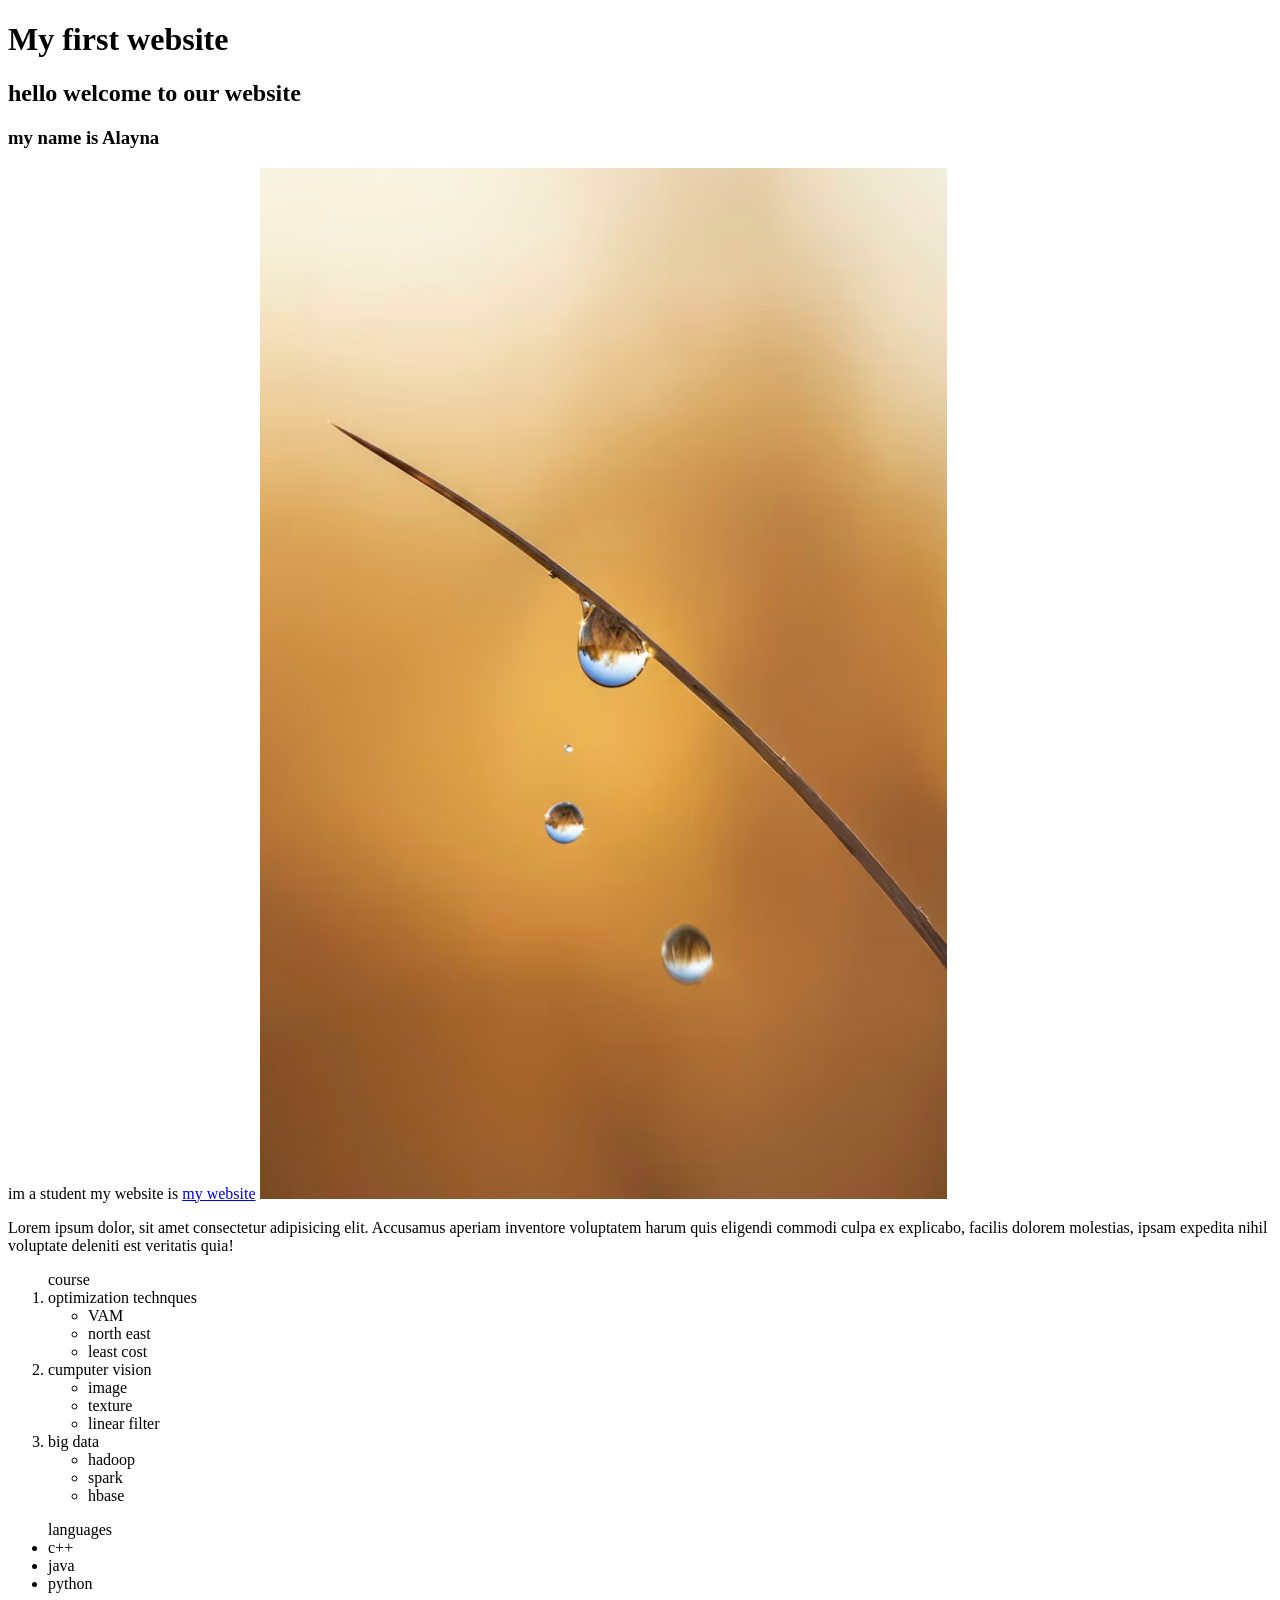
<file: day1/index.html>
<!DOCTYPE html>
<html lang="en">

<head>
    <meta charset="UTF-8">
    <meta name="viewport" content="width=device-width, initial-scale=1.0">
    <title>Document</title>
</head>

<body>
    <h1>My first website</h1>
    <h2>hello welcome to our website</h2>
    <h3>my name is Alayna</h3>
    <p>im a student my website is <a href="https://www.google.com">my website</a>
        <img src="img.avif">
    </p>
    <div>
        Lorem ipsum dolor, sit amet consectetur adipisicing elit. Accusamus aperiam inventore voluptatem harum quis
        eligendi commodi culpa ex explicabo, facilis dolorem molestias, ipsam expedita nihil voluptate deleniti est
        veritatis quia!
    </div>
    <ol>course
        <li>optimization technques
            <ul>
                <li>VAM</li>
                <li>north east </li>
                <li>least cost </li>
            </ul>
        </li>
        <li>cumputer vision</li>
        <ul>
            <li>image</li>
            <li>texture</li>
            <li>linear filter</li>
        </ul>
        <li>big data</li>
        <ul>
            <li>hadoop</li>
            <li>spark</li>
            <li>hbase</li>
        </ul>
    </ol>
    <ul>languages
        <li>c++</li>
        <li>java</li>
        <li>python</li>
    </ul>
</body>

</html>
</file>
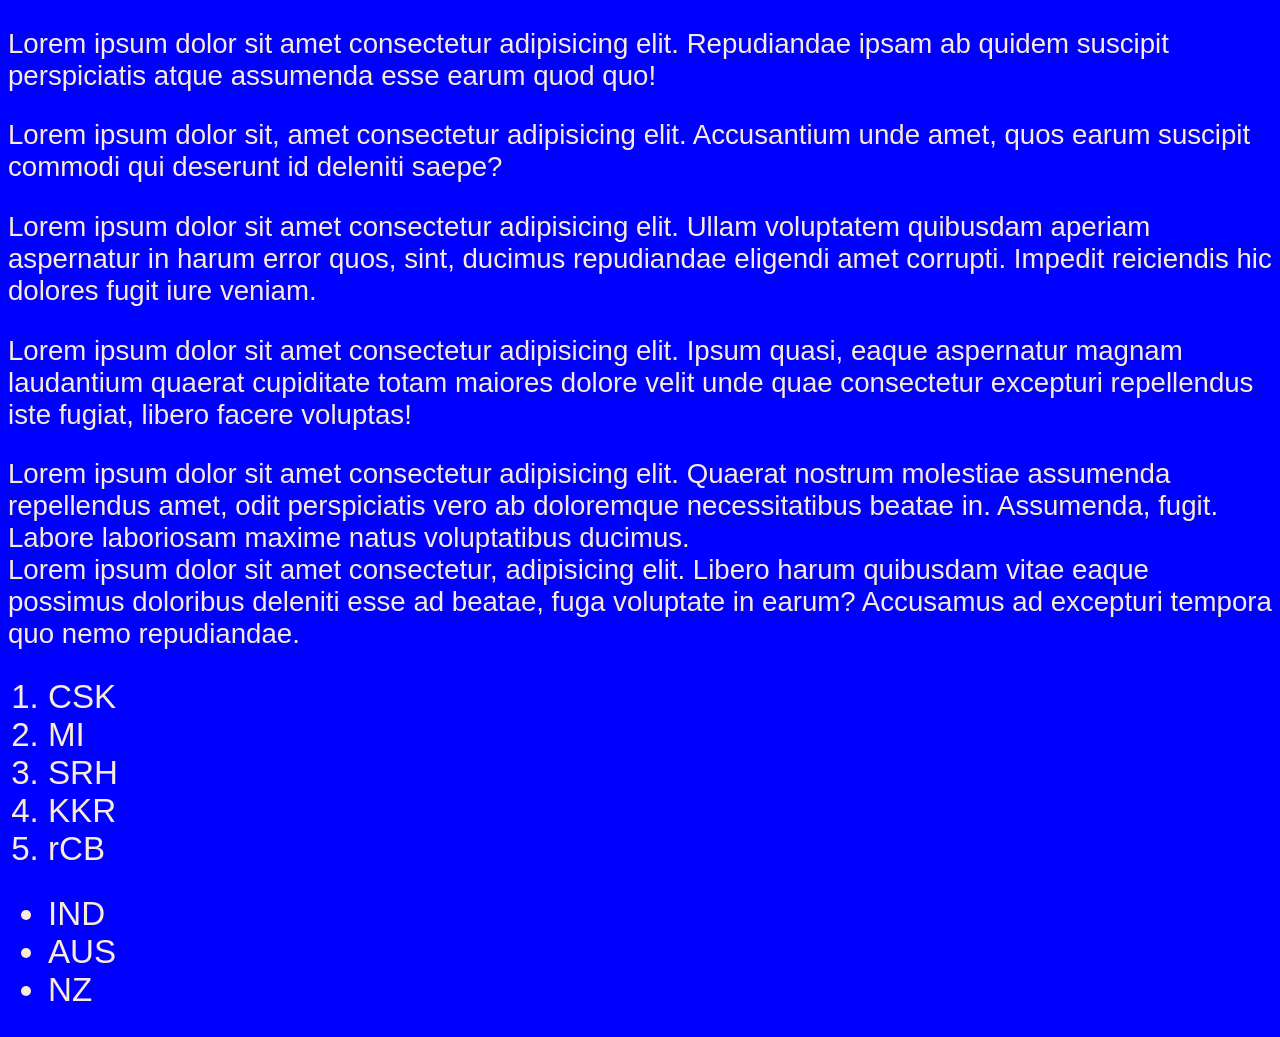
<file: day2/index.html>
<!DOCTYPE html>
<html lang="en">

<head>
    <meta charset="UTF-8">
    <meta name="viewport" content="width=png, initial-scale=1.0">
    <title>Document</title>
    <link rel="stylesheet" href="style.css">
</head>

<body>
    <p class="c1" id="p1">
        Lorem ipsum dolor sit amet consectetur adipisicing elit. Repudiandae ipsam ab quidem suscipit perspiciatis atque
        assumenda esse earum quod quo!
    </p>
    <p class="c1" id="p2">
        Lorem ipsum dolor sit, amet consectetur adipisicing elit. Accusantium unde amet, quos earum suscipit commodi qui
        deserunt id deleniti saepe?
    </p>
    <p class="c2" id="p3">
        Lorem ipsum dolor sit amet consectetur adipisicing elit. Ullam voluptatem quibusdam aperiam aspernatur in harum
        error quos, sint, ducimus repudiandae eligendi amet corrupti. Impedit reiciendis hic dolores fugit iure veniam.
    </p>
    <p class="c2" id="p4">
        Lorem ipsum dolor sit amet consectetur adipisicing elit. Ipsum quasi, eaque aspernatur magnam laudantium quaerat
        cupiditate totam maiores dolore velit unde quae consectetur excepturi repellendus iste fugiat, libero facere
        voluptas!
    </p>
    <div>
        Lorem ipsum dolor sit amet consectetur adipisicing elit. Quaerat nostrum molestiae assumenda repellendus amet,
        odit perspiciatis vero ab doloremque necessitatibus beatae in. Assumenda, fugit. Labore laboriosam maxime natus
        voluptatibus ducimus.
    </div>
    <div>
        Lorem ipsum dolor sit amet consectetur, adipisicing elit. Libero harum quibusdam vitae eaque possimus doloribus
        deleniti esse ad beatae, fuga voluptate in earum? Accusamus ad excepturi tempora quo nemo repudiandae.
    </div>
    <ol>
        <li>CSK</li>
        <li>MI</li>
        <li>SRH</li>
        <li>KKR</li>
        <li>rCB</li>
    </ol>
    <ul>
        <li>IND</li>
        <li>AUS</li>
        <li>NZ</li>
    </ul>
</body>

</html>
</file>
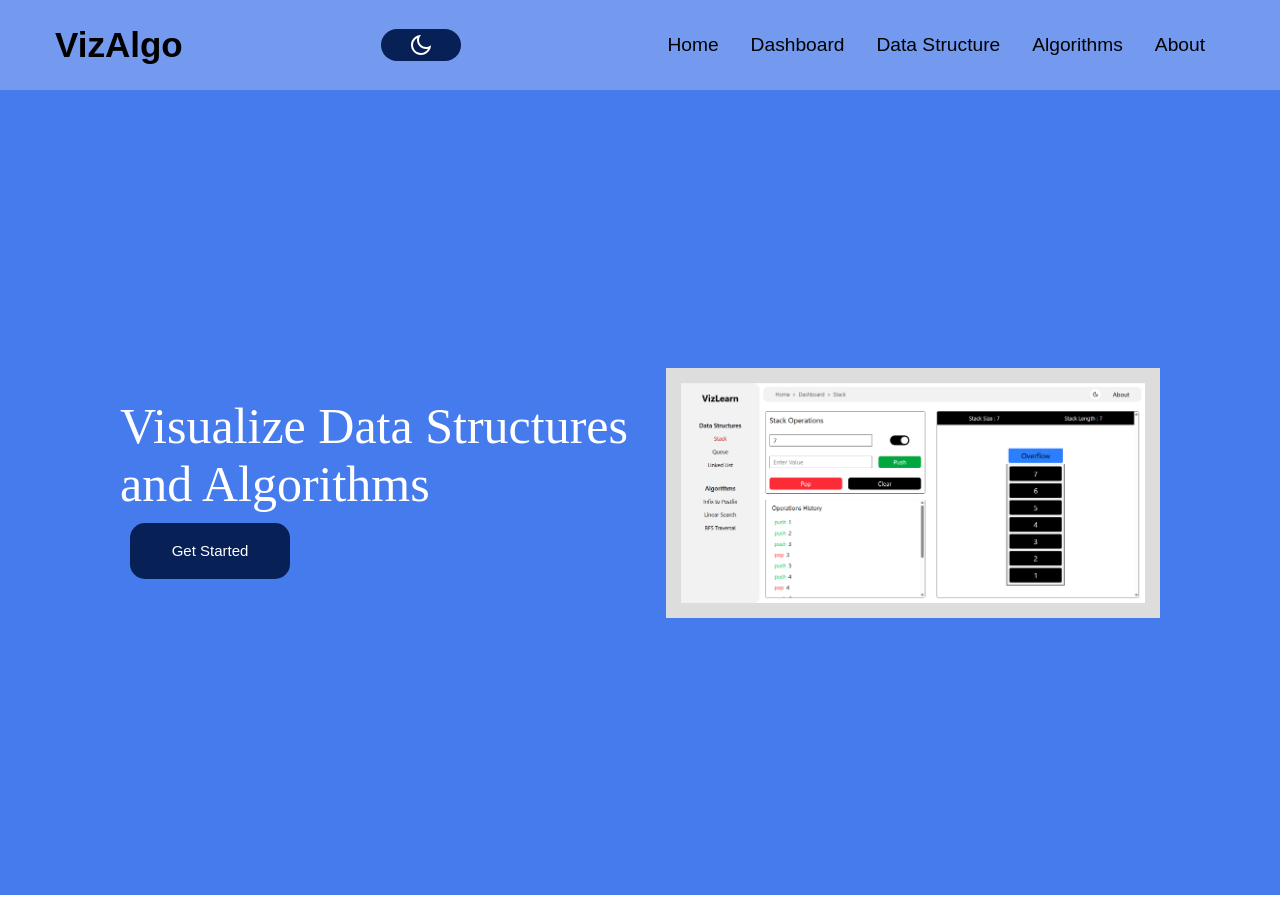
<file: day4/index.html>
<!DOCTYPE html>
<html lang="en">

<head>
    <meta charset="UTF-8">
    <meta name="viewport" content="width=device-width, initial-scale=1.0">
    <title>VizAlgo</title>
    <link rel="stylesheet" href="style.css">
</head>

<body>
    <div class="container">
        <div class="nav">
            <h1>VizAlgo</h1>
            <button class="switch"> <img src="moon-line (2).png" alt="" class="drk"> <img src="sun-line.png" alt="" class="lit"></button>
            <div class="menu">
                <a href="">Home</a>
                <a href="">Dashboard</a>
                <a href="">Data Structure</a>
                <a href="">Algorithms</a>
                <a href="">About</a>
            </div>
        </div>

        <div class="main">
            <div class="hero">
                <h1>Visualize Data Structures and Algorithms</h1>
                <button>Get Started</button>
            </div>
            <img class="img" src="image.png" alt="">
        </div>

    </div>
    <script src="./script.js"></script>
</body>

</html>
</file>
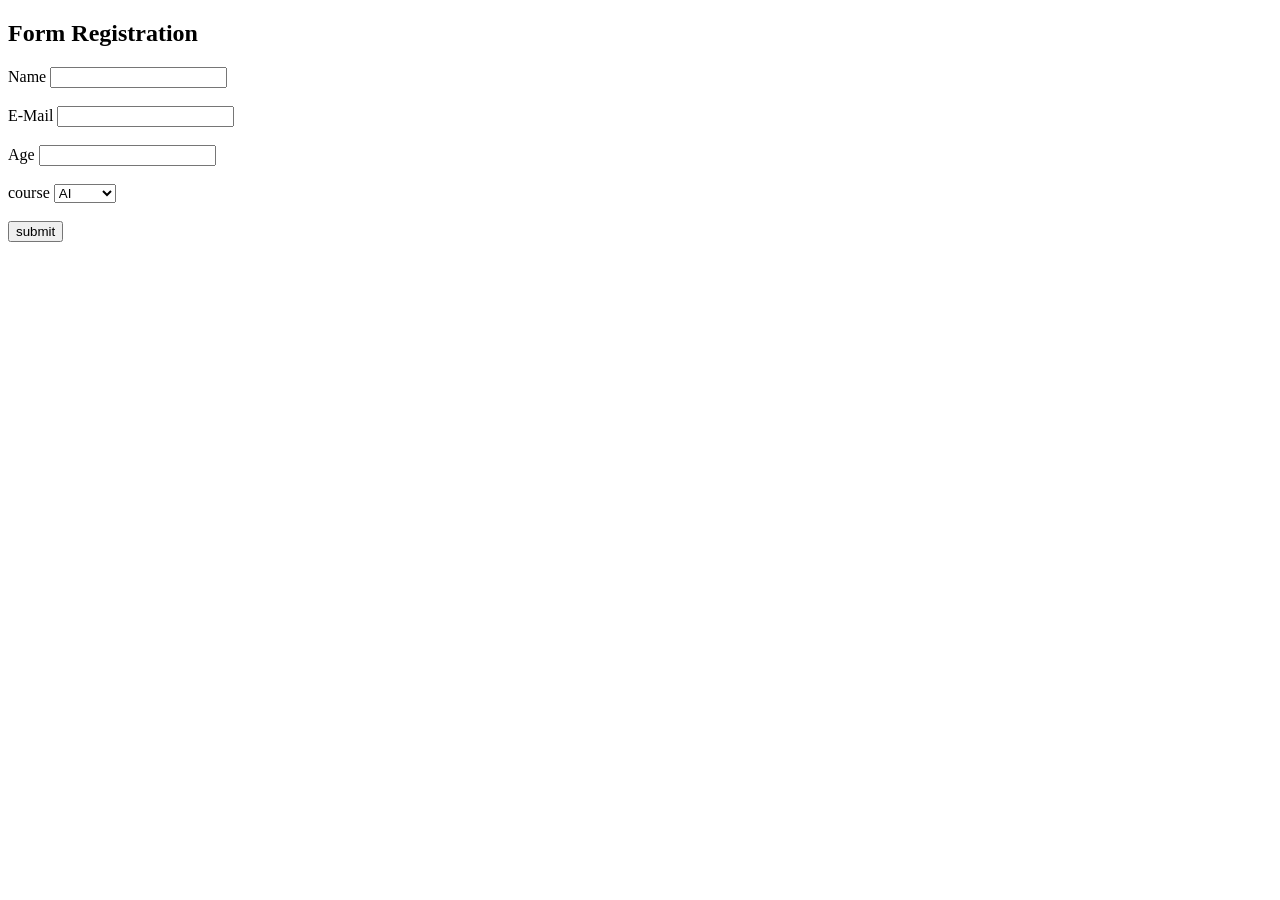
<file: day1/form.html>
<!DOCTYPE html>
<html lang="en">
<head>
    <meta charset="UTF-8">
    <meta name="viewport" content="width=device-width, initial-scale=1.0">
    <title>Document</title>
</head>
<body>
    <h2>Form Registration</h2>
    <form action="">
        <label for="">Name</label>
        <input type="text" >
        <br><br>
        <label for="">E-Mail</label>
        <input type="email" required>
        <br><br>
        <label for="age">Age</label>
        <input type="number" min="19">
        <br><br>
        <label for="course">course</label>
        <select name="course" id="">
            <option value="ai">AI</option>
            <option value="cse">CSE</option>
            <option value="ai&ds">AI&DS</option>
            <option value="ai&ml">AI&ML</option>
        </select>
        <br><br>
        <button>submit</button>
    </form>
</body>
</html>
</file>
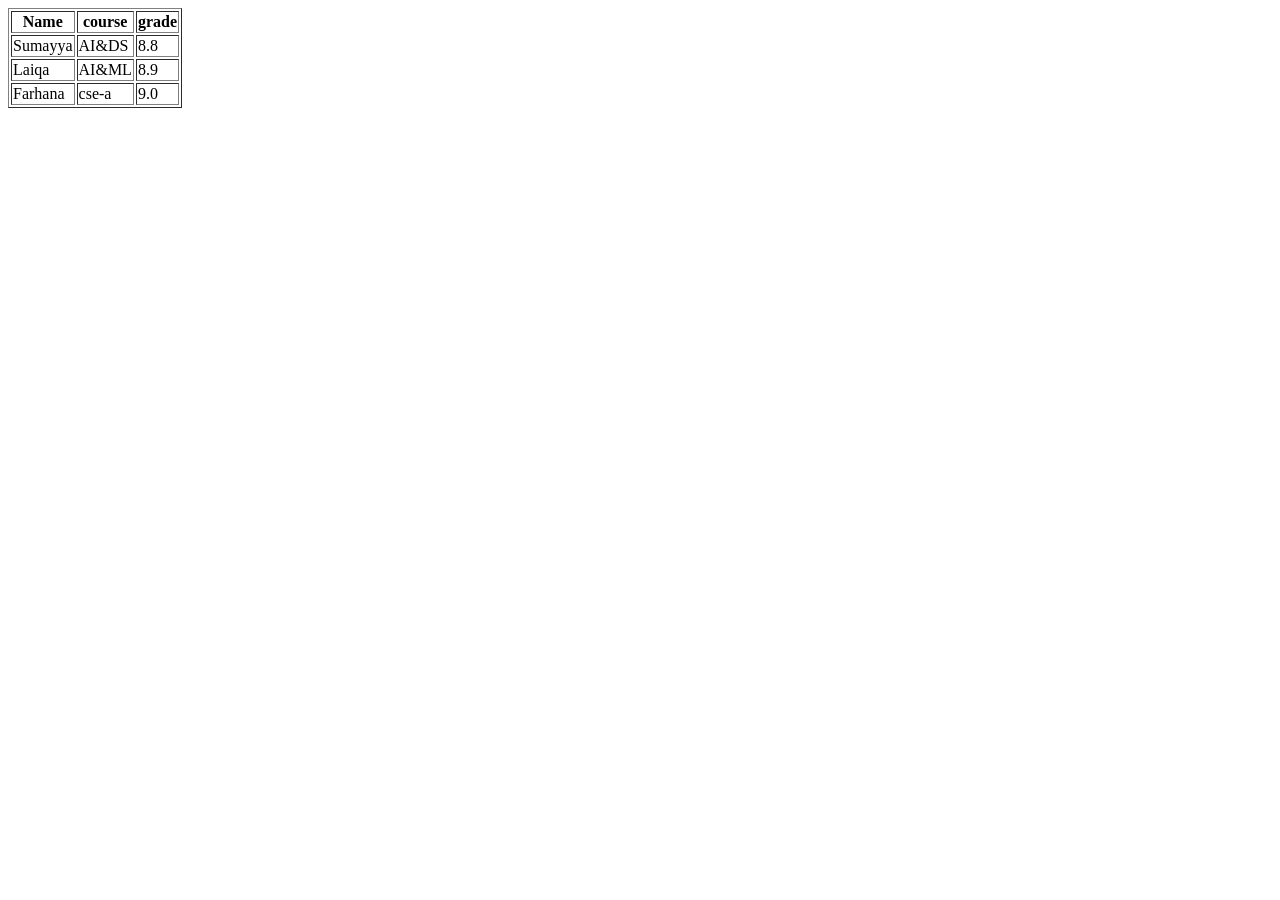
<file: day1/table.html>
<!DOCTYPE html>
<html lang="en">
<head>
    <meta charset="UTF-8">
    <meta name="viewport" content="width=device-width, initial-scale=1.0">
    <title>Document</title>
</head>
<body>
    <table border="">
        <tr>
        <th>Name</th>
        <th>course</th>
        <th>grade</th>
        </tr>
        <tr>
            <td>Sumayya</td>
            <td>AI&DS</td>
            <td>8.8</td>
        </tr>
        <tr>
            <td>Laiqa</td>
            <td>AI&ML</td>
            <td>8.9</td>
        </tr>
    <tr>
        <td>Farhana</td>
        <td>cse-a</td>
        <td>9.0</td>
    </tr>
    </table>
</body>
</html>
</file>
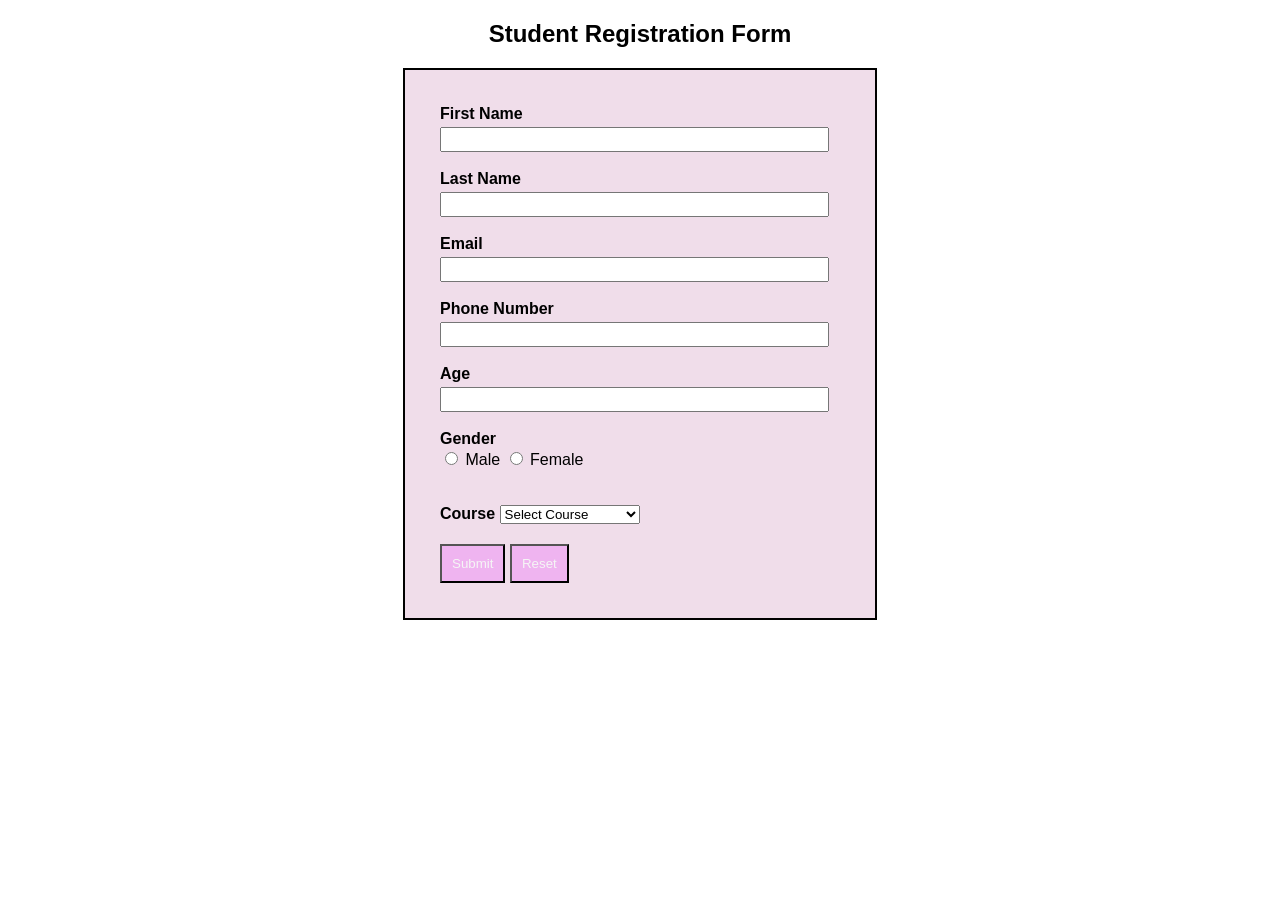
<file: day2/form.html>
<!DOCTYPE html>
<html lang="en">

<head>
<meta charset="UTF-8">
<meta name="viewport" content="width=device-width, initial-scale=1.0">
<title>Student Registration</title>
<style>
        /*Element selector*/
        body{
            font-family: 'Franklin Gothic Medium', 'Arial Narrow', Arial, sans-serif;
            background-color:white;
        }
        /*class selector*/
        .container{
            width: 400px;
            margin:auto;
            padding:35px;
            border:2px solid black;
            background-color:rgb(240, 221, 234)
        }

        /*id selector*/
        #form-title{
            color:black;
            text-align:center;
        }
        /*Element selector*/
        input{
            width:379px;
            padding:3px;
            margin-top:4px;
        }
        label{
            font-weight:bolder;
        }
        .gender-options input{
            width:auto
        }
        button{
            padding:10px;
            margin-top: 2px;
            background-color:rgb(239, 180, 240) ;
            color:whitesmoke;
        }
        button:hover{
            background-color: rgb(182, 182, 204);
        }


    </style>

</head>


<body>

<h2 id="form-title">Student Registration Form</h2>

<div class="container">

<form>

<label for="firstName">First Name</label>
<input type="text" id="firstName" required>

<br><br>

<label for="lastName">Last Name</label>
<input type="text" id="lastName" required>

<br><br>

<label for="email">Email</label>
<input type="email" id="email" required>

<br><br>

<label for="phone">Phone Number</label>
<input type="tel" id="phone" required>

<br><br>

<label for="age">Age</label>
<input type="number" id="age" min="18" required>

<br><br>

<label>Gender</label>

<div class="gender-options">
<input type="radio" name="gender"> Male
<input type="radio" name="gender"> Female
</div>

<br><br>

<label for="course">Course</label>

<select id="course">
<option>Select Course</option>
<option>Artificial Intelligence</option>
<option>Machine Learning</option>
<option>Data Science</option>
<option>Cyber Security</option>
</select>

<br><br>

<button type="submit">Submit</button>
<button type="reset">Reset</button>

</form>

</div>

</body>
</html>
</file>
<file: day2/style.css>
/* element 
       p
       {
        color: blue;
        border: 40px solid red;
       }
       
       div
       {
        color: rgb(158, 76, 8);
        font-weight: 200;
        font-family: 'Times New Roman', Times, serif;
        height: 50%;
        margin-left:auto ;
       }
*/
       /* class selector*/
/* 
       .c1{
       color:yellow;
       font-family: 'Courier New', Courier, monospace;
       font-size: larger;
       font-weight: 200;
        bottom: 10px solid black;
       }
       .c2{
        color: red;
        font:200;
        font-family: 'Times New Roman', Times, serif;
        font-weight: 200;
       }
        */ 
        /*id selector*/
        /* #p1{
            color: bisque;
            background-color: aqua;
            font-size: large;
            font-family: 'Franklin Gothic Medium', 'Arial Narrow', Arial, sans-serif;
        }
        #p2{
            color:blue;
            background-color: blanchedalmond;
            font-size: medium;
            font-family: 'Gill Sans', 'Gill Sans MT', Calibri, 'Trebuchet MS', sans-serif;
        }
        #p3{
            color: blueviolet;
            background-color: blue;
            font-size: small;
        }
        #p4{
            color: aqua;
            font-weight: 300;
            font-family: 'Segoe UI', Tahoma, Geneva, Verdana, sans-serif;
        } */
         /* universal selector*/

         *{
            color:antiquewhite;
            background-color: blue;
            font-family: 'Segoe UI', Tahoma, Geneva, Verdana, sans-serif;
            font-size: larger;
            font-weight: 200;
         }
</file>
<file: day4/style.css>
*{
    padding: 0;
    margin: 0;
    box-sizing: border-box;
}
.container{
    height: 100vh;
    width: 100vw;
}
.nav{
    height: 10%;
    width: 100%;
    background-color: rgb(115, 154, 238);
    display: flex;
    align-items: center;
    justify-content: space-between;
    padding: 35px 55px;
}
.nav h1{
    font-family: Helvetica, sans-serif;
    font-weight: 700;
    font-size: 35px;
}

.nav a{
    text-decoration: none;
    color: black;
    font-family: Helvetica, sans-serif;
    padding-left: 8px;
    padding-right: 20px;
    font-size: larger;
}
.img{
    height: 250px;
    width: 600px;
    border: 15px solid #DDDDDD;
}
.main{
    height: 89.48%;
    display: flex;
    align-items: center;
    justify-content: center;
    padding: 0px 120px;
    background-color: rgb(69, 123, 237);
}
.hero h1{
    font-size: 50px;
    color: white;
    font-weight: 500;
}
.hero button{
        background-color: rgb(7, 32,85);
        color: white;
        font-family: Arial, Helvetica, sans-serif;
        width: 160px;
        width: 160px;
        height: 3.5rem;
        border-radius: 15px;
        font-size: 15px;
        margin: 10px;
        border: none;
}
.switch{
    display: flex;
    align-items: center;
    width: 5rem;
    height: 2rem;
    justify-content: space-evenly;
    padding: 5px 10px;
    border: none;
    outline: none;
    background-color: rgb(7, 32,85);
    border-radius: 20px;
    cursor: pointer;
}
.switch .lit{
    display: none;
}
.dark-mode .switch{
    background-color: rgb(115, 154, 238);
}
.dark-mode .switch .drk{
    display: none;
}
.dark-mode .switch .lit{
    display:block;
}
.dark-mode .nav{
    background-color: #174098;
    color:white;
}
.dark-mode .nav a{
    color:white;
}
.dark-mode .main{
    background-color: #041a49;
}

.dark-mode .hero button{
    color: black;
    background-color: #7aa1f7;
}
</file>
